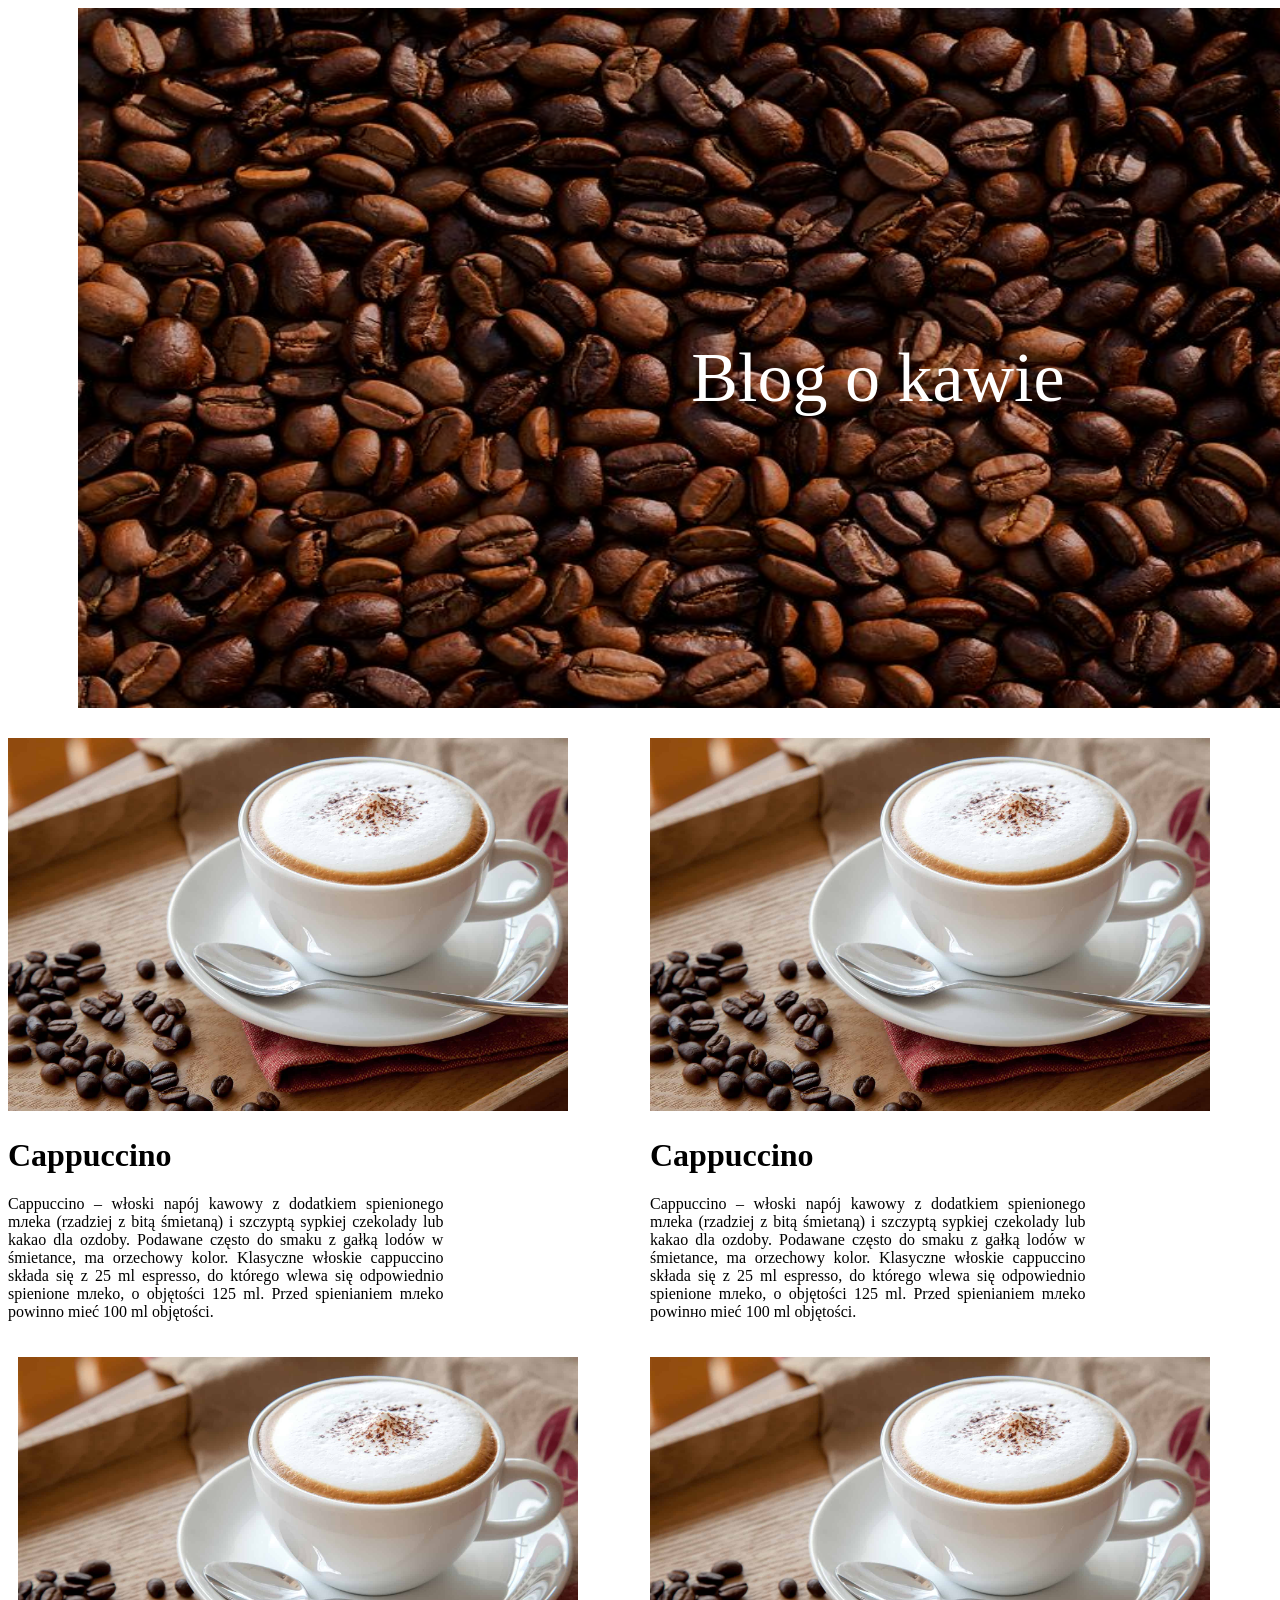
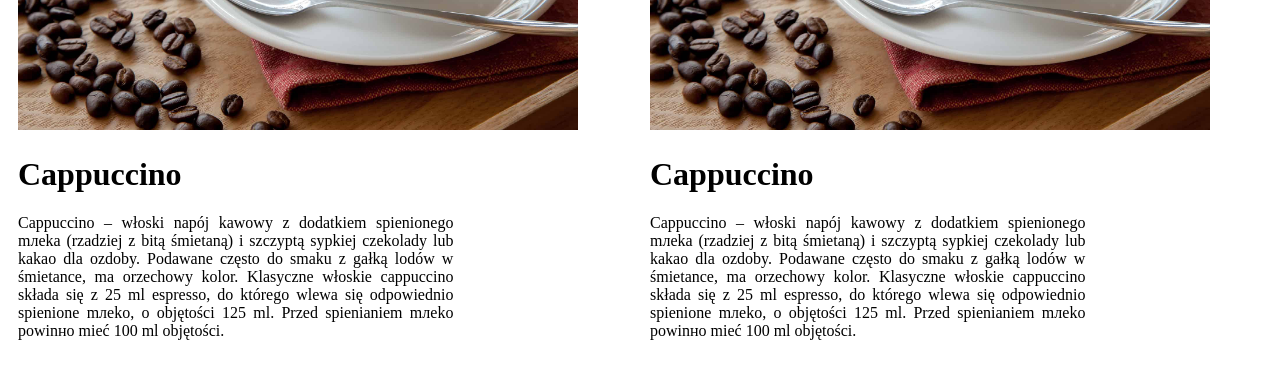
<file: index.html>
<!DOCTYPE html>
<html lang="en">
<head>
<meta charset="UTF-8">
<link rel="stylesheet" href="style.css">
<link rel="icon" href="coffee.png" type="image/x-icon">

<meta name="viewport" content="width=device-width, initial-scale=1.0">
<title>Blog o kawie</title>
<style>

</style>
<meta name="theme-color" content="#41f635">
</head>
<body>

<div class="container">
    <img src="kawa.jpg" alt="Картинка" class="image">
    <div class="text-header">Blog o kawie</div>
</div>
<div class="container-cappucino">
    <div class="kawa-div-top">
        <div class="cappuccino-div">
            <img src="cappuccino.jpg" alt="" width="450px" height="250px">
            <h1>Cappuccino</h1>
            <p class="text-cappuccino">Cappuccino – włoski napój kawowy z dodatkiem spienionego mлeka (rzadziej z bitą śmietaną) i szczyptą sypkiej czekolady lub kakao dla ozdoby. Podawane często do smaku z gałką lodów w śmietance, ma orzechowy kolor. Klasyczne włoskie cappuccino składa się z 25 ml espresso, do którego wlewa się odpowiednio spienione mлeko, o objętości 125 ml. Przed spienianiem mлeko powinno mieć 100 ml objętości.</p>
        </div>
    </div>

    <div class="kawa-div-top">
        <div class="cappuccino-div">
            <img src="cappuccino.jpg" alt="" width="450px" height="250px">
            <h1>Cappuccino</h1>
            <p class="text-cappuccino">Cappuccino – włoski napój kawowy z dodatkiem spienionego mлeka (rzadziej z bitą śmietaną) i szczyptą sypkiej czekolady lub kakao dla ozdoby. Podawane często do smaku z gałką lodów w śmietance, ma orzechowy kolor. Klasyczne włoskie cappuccino składa się z 25 ml espresso, do którego wlewa się odpowiednio spienione mлeko, o objętości 125 ml. Przed spienianiem mлeko powinно mieć 100 ml objętości.</p>
        </div>
    </div>

    <div class="kawa-div">
        <div class="cappuccino-div">
            <img src="cappuccino.jpg" alt="" width="450px" height="250px">
            <h1>Cappuccino</h1>
            <p class="text-cappuccino">Cappuccino – włoski napój kawowy z dodatkiem spienionego mлeka (rzadziej z bitą śmietaną) i szczyptą sypkiej czekolady lub kakao dla ozdoby. Podawane często do smaku z gałką lodów w śmietance, ma orzechowy kolor. Klasyczne włoskie cappuccino składa się z 25 ml espresso, do którego wlewa się odpowiednio spienione mлeko, o objętości 125 ml. Przed spienianiem mлeko powinно mieć 100 ml objętości.</p>
        </div>
    </div>

    <div class="kawa-div">
        <div class="cappuccino-div">
            <img src="cappuccino.jpg" alt="" width="450px" height="250px">
            <h1>Cappuccino</h1>
            <p class="text-cappuccino">Cappuccino – włoski napój kawowy z dodatkiem spienionego mлeka (rzadziej z bitą śmietaną) i szczyptą sypkiej czekolady lub kakao dla ozdoby. Podawane często do smaku z gałką lodów w śmietance, ma orzechowy kolor. Klasyczne włoskie cappuccino składa się z 25 ml espresso, do którego wlewa się odpowiednio spienione mлeko, o objętości 125 ml. Przed spienianiem mлeko powinно mieć 100 ml objętości.</p>
        </div>
    </div>
</div>
<script src="./sw.js"></script>
</body>
</html>
</file>
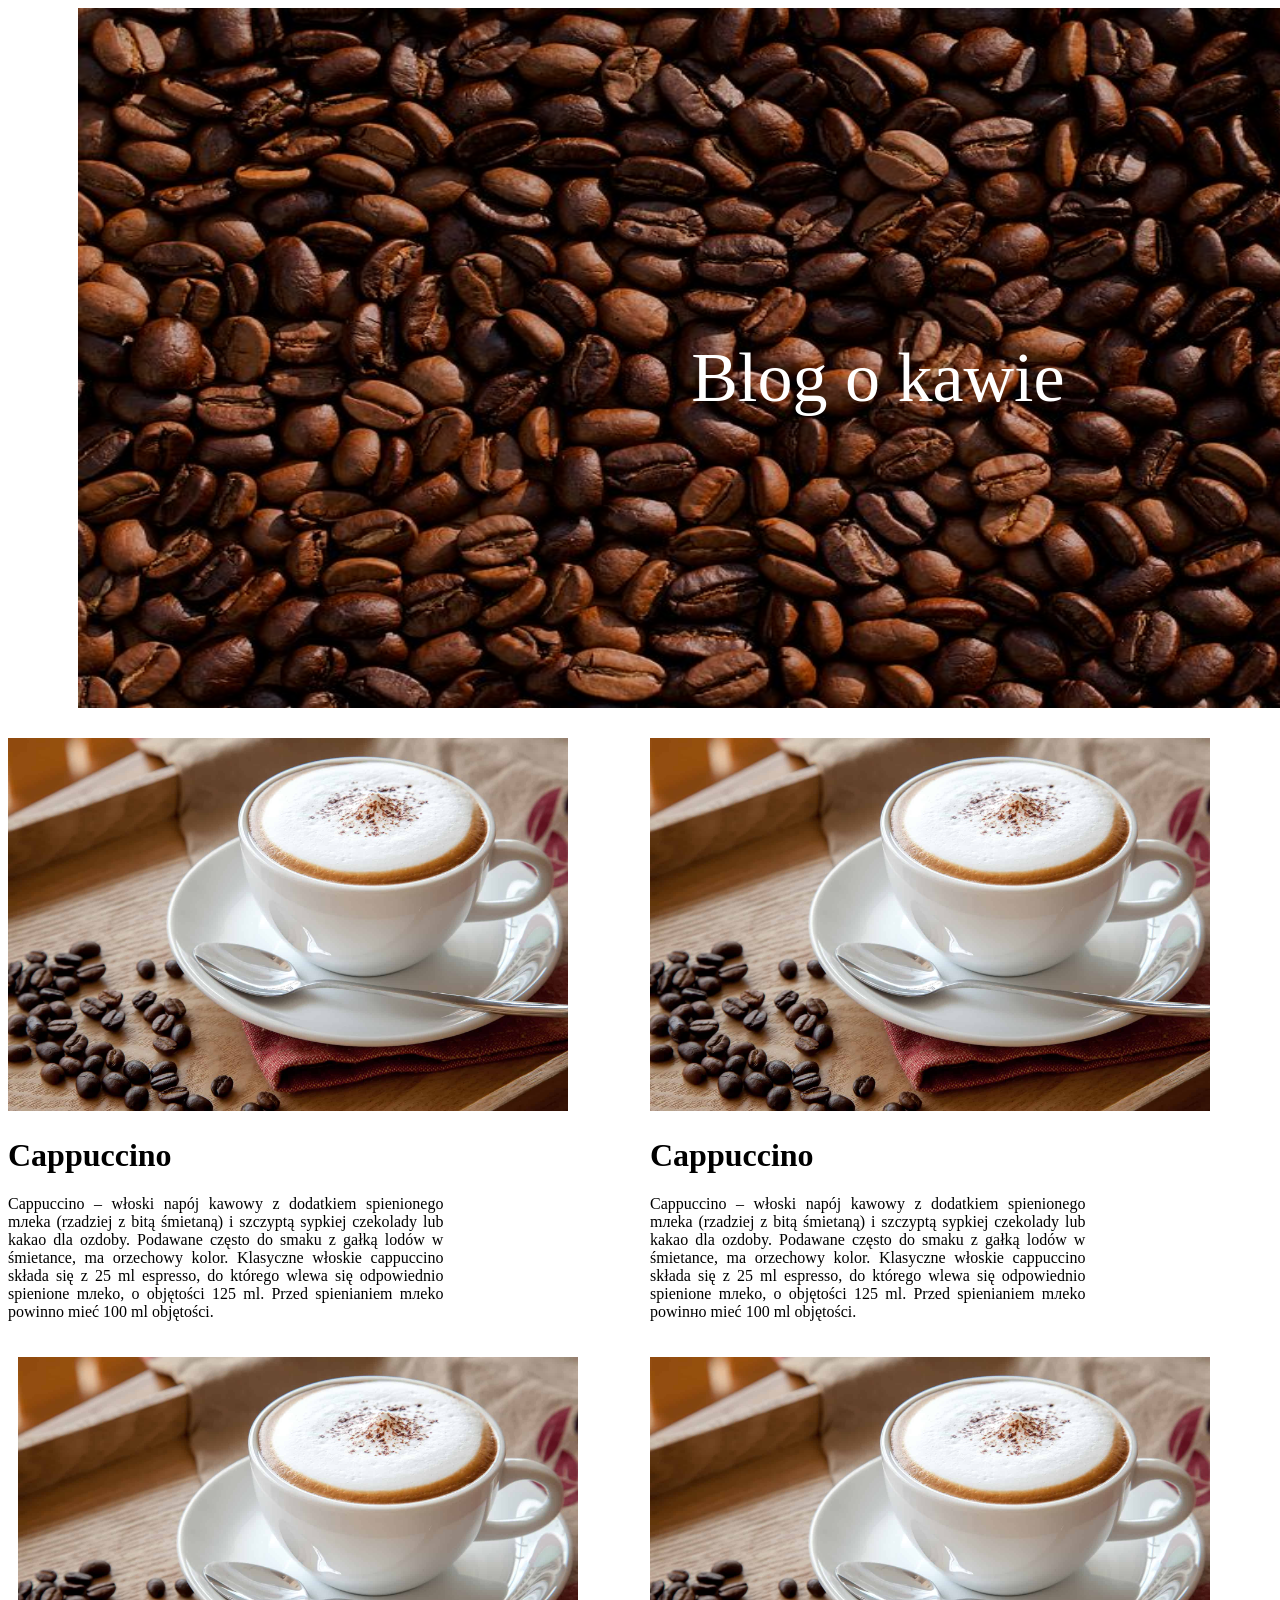
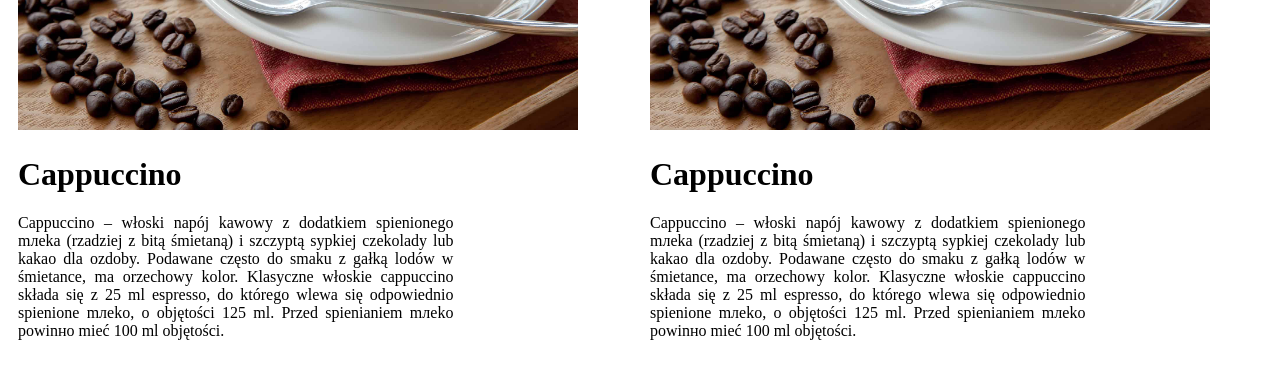
<file: index1.html>
<!DOCTYPE html>
<html lang="en">
<head>
<meta charset="UTF-8">
<link rel="stylesheet" href="style.css">
<link rel="icon" href="coffee.png" type="image/x-icon">

<meta name="viewport" content="width=device-width, initial-scale=1.0">
<title>Blog o kawie</title>
<style>

</style>
</head>
<body>

<div class="container">
    <img src="kawa.jpg" alt="Картинка" class="image">
    <div class="text-header">Blog o kawie</div>
</div>
<div class="container-cappucino">
    <div class="kawa-div-top">
        <div class="cappuccino-div">
            <img src="cappuccino.jpg" alt="" width="450px" height="250px">
            <h1>Cappuccino</h1>
            <p class="text-cappuccino">Cappuccino – włoski napój kawowy z dodatkiem spienionego mлeka (rzadziej z bitą śmietaną) i szczyptą sypkiej czekolady lub kakao dla ozdoby. Podawane często do smaku z gałką lodów w śmietance, ma orzechowy kolor. Klasyczne włoskie cappuccino składa się z 25 ml espresso, do którego wlewa się odpowiednio spienione mлeko, o objętości 125 ml. Przed spienianiem mлeko powinno mieć 100 ml objętości.</p>
        </div>
    </div>

    <div class="kawa-div-top">
        <div class="cappuccino-div">
            <img src="cappuccino.jpg" alt="" width="450px" height="250px">
            <h1>Cappuccino</h1>
            <p class="text-cappuccino">Cappuccino – włoski napój kawowy z dodatkiem spienionego mлeka (rzadziej z bitą śmietaną) i szczyptą sypkiej czekolady lub kakao dla ozdoby. Podawane często do smaku z gałką lodów w śmietance, ma orzechowy kolor. Klasyczne włoskie cappuccino składa się z 25 ml espresso, do którego wlewa się odpowiednio spienione mлeko, o objętości 125 ml. Przed spienianiem mлeko powinно mieć 100 ml objętości.</p>
        </div>
    </div>

    <div class="kawa-div">
        <div class="cappuccino-div">
            <img src="cappuccino.jpg" alt="" width="450px" height="250px">
            <h1>Cappuccino</h1>
            <p class="text-cappuccino">Cappuccino – włoski napój kawowy z dodatkiem spienionego mлeka (rzadziej z bitą śmietaną) i szczyptą sypkiej czekolady lub kakao dla ozdoby. Podawane często do smaku z gałką lodów w śmietance, ma orzechowy kolor. Klasyczne włoskie cappuccino składa się z 25 ml espresso, do którego wlewa się odpowiednio spienione mлeko, o objętości 125 ml. Przed spienianiem mлeko powinно mieć 100 ml objętości.</p>
        </div>
    </div>

    <div class="kawa-div">
        <div class="cappuccino-div">
            <img src="cappuccino.jpg" alt="" width="450px" height="250px">
            <h1>Cappuccino</h1>
            <p class="text-cappuccino">Cappuccino – włoski napój kawowy z dodatkiem spienionego mлeka (rzadziej z bitą śmietaną) i szczyptą sypkiej czekolady lub kakao dla ozdoby. Podawane często do smaku z gałką lodów w śmietance, ma orzechowy kolor. Klasyczne włoskie cappuccino składa się z 25 ml espresso, do którego wlewa się odpowiednio spienione mлeko, o objętości 125 ml. Przed spienianiem mлeko powinно mieć 100 ml objętości.</p>
        </div>
    </div>
</div>

</body>
</html>
</file>
<file: style.css>
.container {
    position: relative;
    width: 3050px; 
}

.image {
    display: block;
    width: 1700px;
    height: 700px;
    margin-left: 70px;
    margin-right: 70px;
}

.text-header {
    position: absolute;
    top: 250px;
    left: 750px;
    transform: translate(-50%, -50%);
    color: white;
    font-size: 70px; 
    text-align: center;
    z-index: 1; 
    margin: 120px;

}
.container-cappucino {
    display: flex;
    justify-content: space-between;
    flex-wrap: wrap;
}

.kawa-div {
    width: calc(50% - 10px); 
    margin-bottom: 20px;
    margin-left: 10px;
}

.cappuccino-div img {
    width: 90%;
    height: auto;
}

.text-cappuccino {
    text-align: justify;
    width: 70%;
}
.kawa-div-top {
    margin-top: 30px;
    width: calc(50% - 10px); 
    margin-bottom: 20px;
}
</file>
